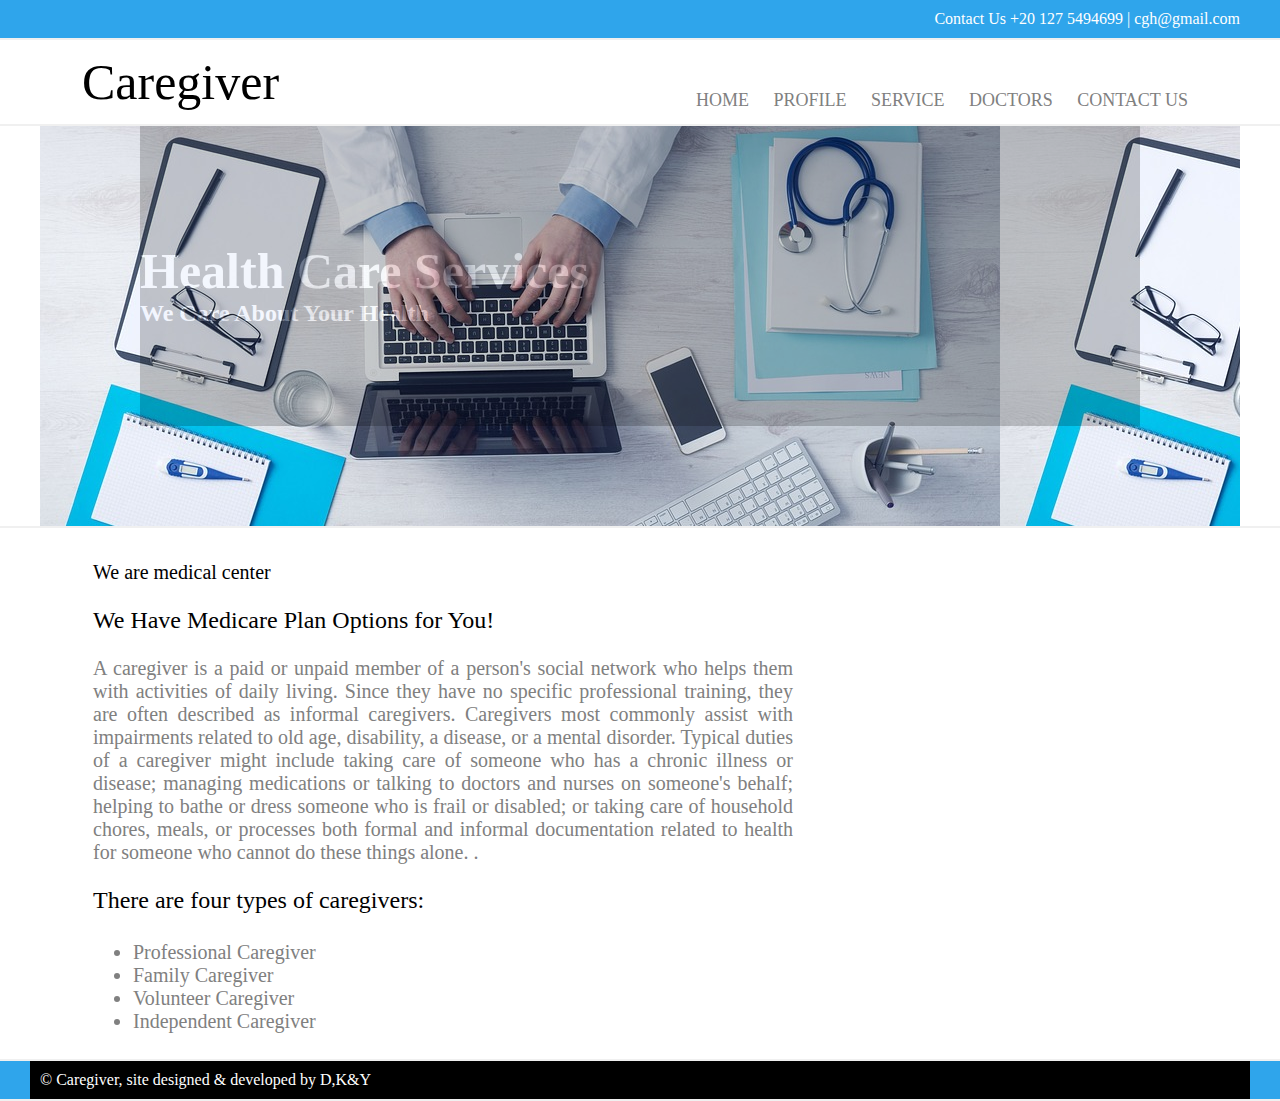
<file: index.html>
<html>
<head>
	<title> Caregiver </title>
	
	<link href="css/style.css" type="text/css" rel="stylesheet">
	
</head>
<body>
	
	<div class="top">
		<div>
		 Contact Us +20 127 5494699 | cgh@gmail.com
		</div>
	</div>
	
	<div class="logo">
		<div>
			<table>
				<tr>
					<td width="600px" style="font-size:50px;font-family:forte;"> <font color="#428bca"> </font><font color="#000">Caregiver</font> </td>
					<td> <br> <br>
						<font size="4px"> 
							<a href="index.html">HOME</a> 
							<a href="profile.html">PROFILE</a>  
							<a href="service.html">SERVICE</a>
							<a href="doctor.html">DOCTORS</a> 
							<a href="contact.html">CONTACT US</a>
						</font>
					</td>
				</tr>
			</table>
		</div>
	</div>
	
	<div class="middle">
		<div style="background-image:url('img/a.jpg');">
		<p>
			<br> <br>
					Health Care Services  <br>
			<font size="5px"> We Care About Your Health </font>
		</p> 
		</div>
	</div>
	
	<div class="bottom">
		<div>
			<table border="0">
				<tr>
					<td width="700px">
						<font color="#000"> We are medical center </font> <br> <br>

					<font color="#000" size="5px"> We Have Medicare Plan Options for You! </font> <br> <br>

A caregiver is a paid or unpaid member of a person's social network who helps them with activities of daily living. Since they have no specific professional training, they are often described as informal caregivers. Caregivers most commonly assist with impairments related to old age, disability, a disease, or a mental disorder.

Typical duties of a caregiver might include taking care of someone who has a chronic illness or disease; managing medications or talking to doctors and nurses on someone's behalf; helping to bathe or dress someone who is frail or disabled; or taking care of household chores, meals, or processes both formal and informal documentation related to health for someone who cannot do these things alone.

. <br><br>
	<font color="#000"  size="5px">  
There are four types of caregivers: <br><br>
</font>
</div>
<ul>
<li> Professional Caregiver
<li>Family Caregiver
<li>Volunteer Caregiver
<li>Independent Caregiver

</ul>
<br>
 </td>
					
					
					<td> </td>
				</tr>
			
				
			</table>
		</div>
	</div>
	
	<!-- <div class="bottom_up">
		<div>
				Make an Appointment
				
				<table>
										
					<tr>
						<td width="500px"> </td>
						<td>	<input type="text" placeholder="First Name">
						<td> 	<input type="text" placeholder="Last Name">
					</tr>
					<tr height="30px">
						
					</tr>
					<tr>
						<td width="500px"> </td>
						<td>	<input type="text" placeholder="Email Id">
						<td> 	<input type="text" placeholder="Mobile No">
					</tr>
					
					<tr height="30px">
						
					</tr>
					<tr>
						<td width="500px"> </td>
						<td>	<select> <option> -- Sex -- </option> <option> Male </option> <option> Female </option> </select>
						<td> 	<input type="text" placeholder="appointment date">
					</tr>
					
						<tr height="30px">
						
					</tr>
					<tr>
						<td width="500px"> </td>
						<td colspan="2">	<textarea placeholder="Message"> </textarea>
					</tr>
					
						<tr height="30px">
						
					</tr>
					<tr>
						<td width="500px"> </td>
						<td colspan="2">	<button> SUBMIT </button>
					</tr>
				</table>
				
		</div>
	</div>
	 -->
	
	
	
	
	<div class="nav_down">
		<div>
		 &copy; Caregiver, site designed & developed by D,K&Y 
		</div>
	</div>
</file>
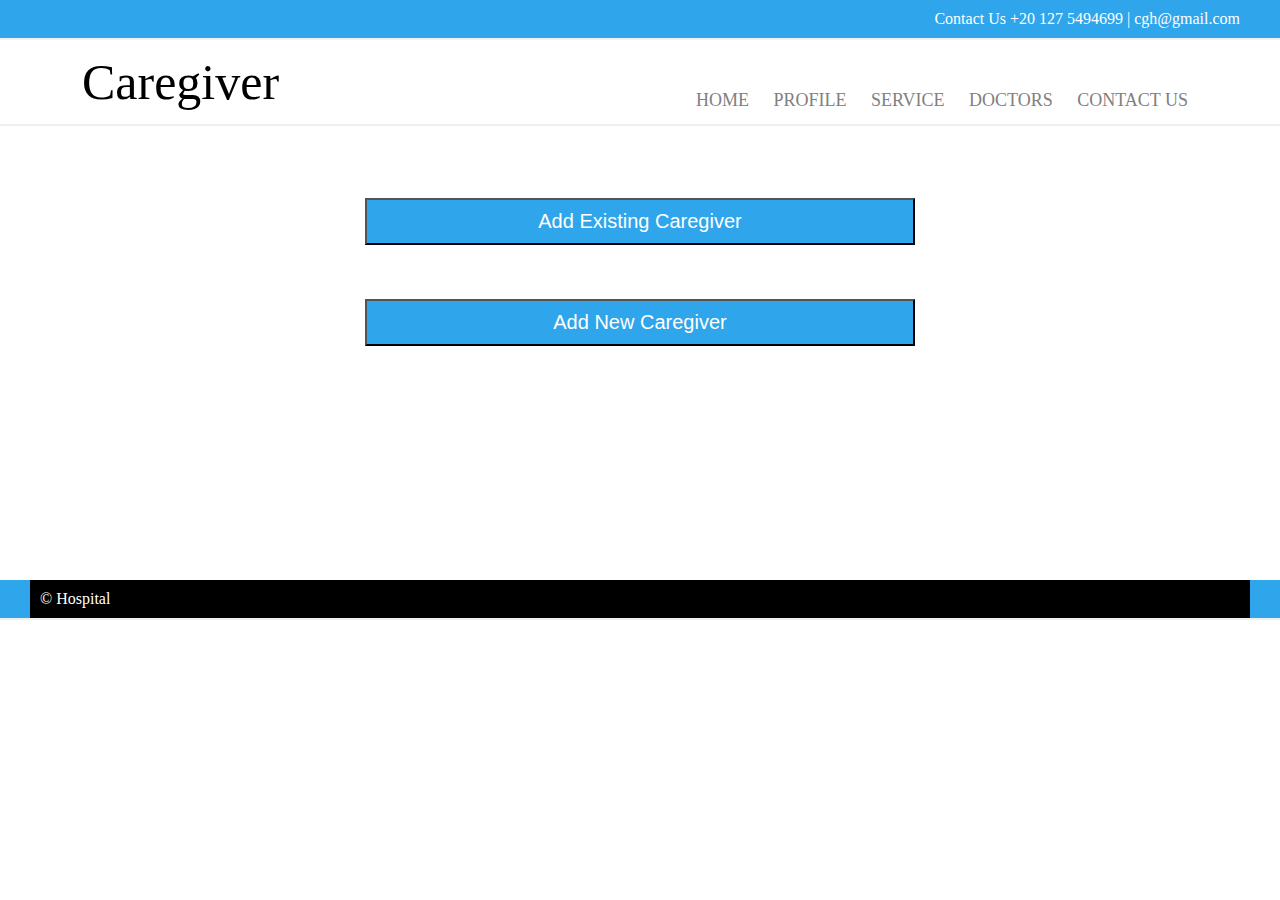
<file: addCaregiver.html>
<html>
<head>
	<title> Hospital </title>
	
	<link href="css/style.css" type="text/css" rel="stylesheet">
	
</head>
<body>
	
	<div class="top">
		<div>
		 Contact Us +20 127 5494699 | cgh@gmail.com
		</div>
	</div>
	
	<div class="logo">
		<div>
			<table>
				<tr>
					<td width="600px" style="font-size:50px;font-family:forte;"> <font color="#428bca"> </font><font color="#000">Caregiver</font> </td>
					<td> <br> <br>
						<font size="4px"> 
							<a href="index.html">HOME</a> 
							<a href="profile.html">PROFILE</a>  
							<a href="service.html">SERVICE</a>
							<a href="doctor.html">DOCTORS</a> 
							<a href="contact.html">CONTACT US</a>
						</font>
					</td>
				</tr>
			</table>
		</div>
	</div>
	
	
	 <div >
	  <br><br><br><br>
	  <form>
	    <button style="display:block" formaction="selectaCaregiver.html">Add Existing Caregiver</button>
	    <br><br><br>
	    <button style="display:block" formaction="addNewCaregiver.html">Add New Caregiver</button>
	  </form>
	 </div>
     
	<br><br><br><br><br><br><br><br><br><br><br><br><br>
	<div class="nav_down">
		<div>
		 &copy; Hospital
		</div>
	</div>
	</body>
</html>
</file>
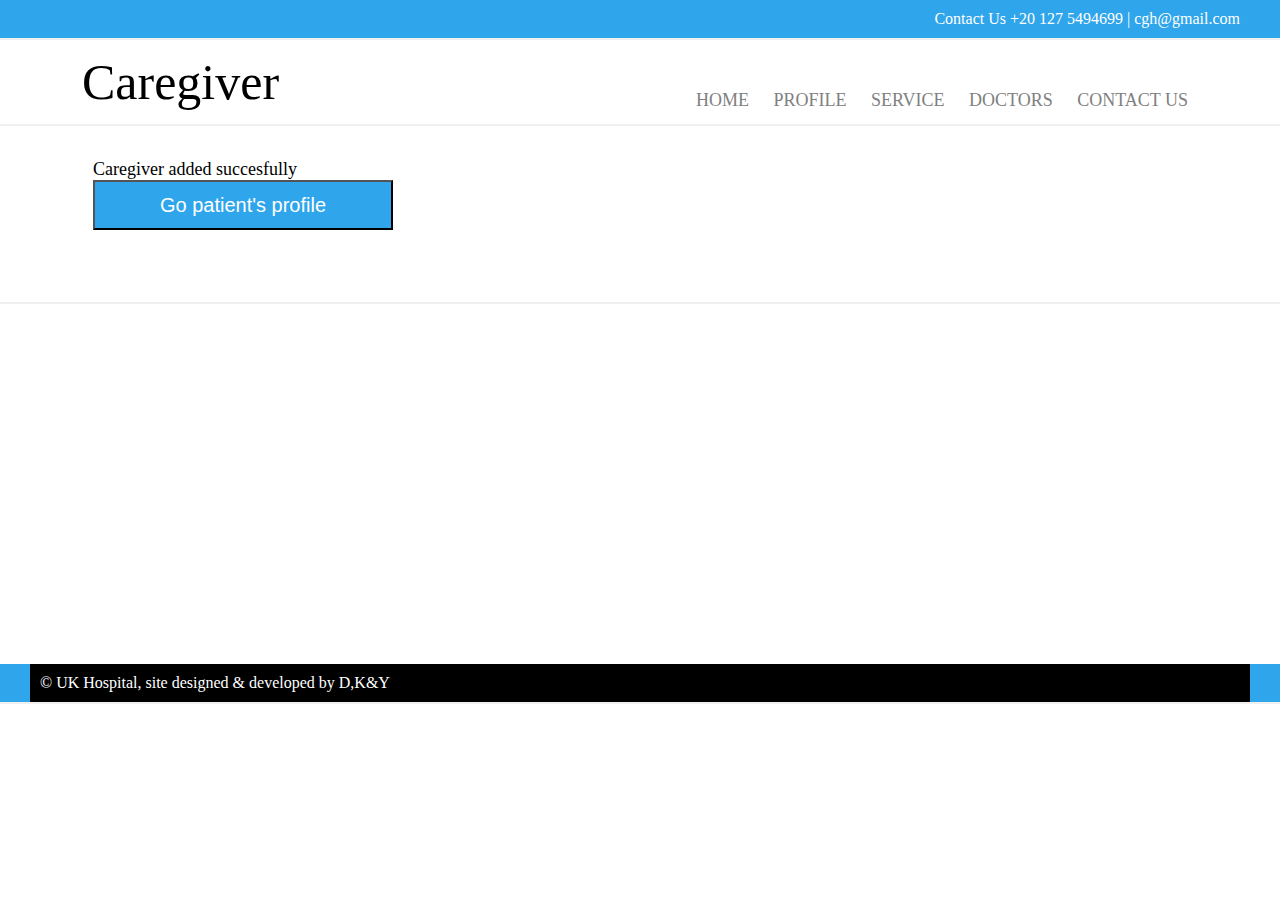
<file: Added.html>
<html>
<head>
	<title> Caregiver </title>
	
	<link href="css/style.css" type="text/css" rel="stylesheet">
	
</head>
<body>
	
	<div class="top">
		<div>
		 Contact Us +20 127 5494699 | cgh@gmail.com
		</div>
	</div>
	
	<div class="logo">
		<div>
			<table>
				<tr>
					<td width="600px" style="font-size:50px;font-family:forte;"><font color="#000"> Caregiver</font> </td>
					<td> <br> <br>
						<font size="4px"> 
							<a href="index.html">HOME</a> 
							<a href="profile.html">PROFILE</a>  
							<a href="service.html">SERVICE</a>
							<a href="doctor.html">DOCTORS</a> 
							<a href="contact.html">CONTACT US</a>
						</font>
					</td>
				</tr>
			</table>
		</div>
	</div>
	
	
	
	
	
	<div class="bottom">
		<div>
			<table border="0">
				<tr>
					<td width="500px">
						
<form method="POST" action="profile.html">
	                 <font style="font-family:Century Gothic" color="#000"  size="4px">Caregiver added succesfully</font><br>
					<button style="width: 300px; height: 50px" type="submit" >Go patient's profile</button>
				</form>

					

<br>
<br>
<br>
 </td>
					
					
					<td style="padding-left:20px;"> </td>
				</tr>
			
				
			</table>
		</div>
	</div>
	<br><br><br><br><br><br><br><br><br><br><br><br><br><br><br><br><br><br><br><br>
	
	<div class="nav_down">
		<div>
		 &copy; UK Hospital, site designed & developed by D,K&Y
		</div>
	</div>
</file>
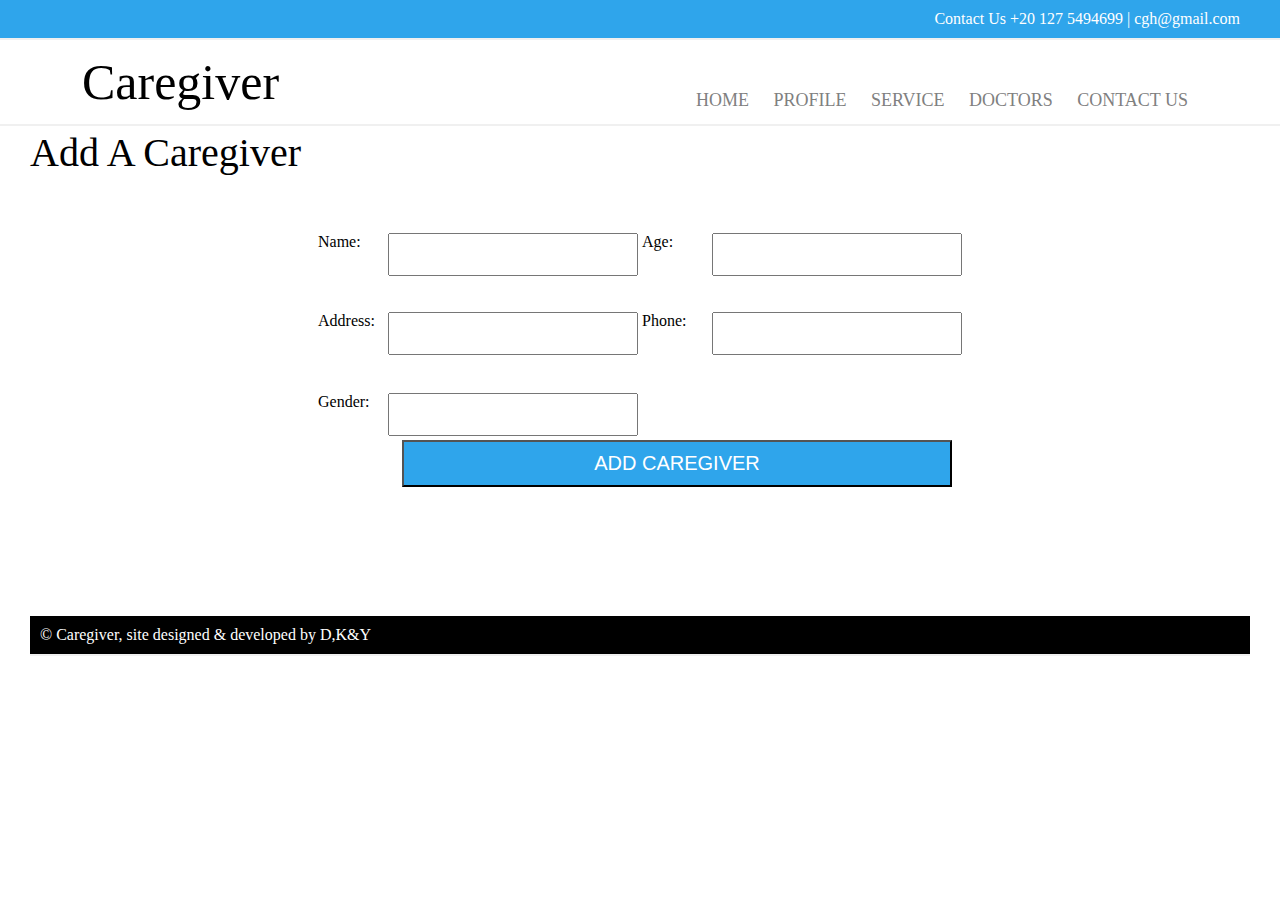
<file: addNewCaregiver.html>
<html>
<head>
	<title> Caregiver </title>
	
	<link href="css/style.css" type="text/css" rel="stylesheet">
    <script type="text/javascript" src="test.js"></script>
	
</head>
<body>
	
	<div class="top">
		<div>
		 Contact Us +20 127 5494699 | cgh@gmail.com
		</div>
	</div>
	
	<div class="logo">
		<div>
			<table>
				<tr>
					<td width="600px" style="font-size:50px;font-family:forte;"> <font color="#428bca"> </font><font color="#000">Caregiver</font> </td>
					<td> <br> <br>
						<font size="4px"> 
							<a href="index.html">HOME</a> 
							<a href="profile.html">PROFILE</a>  
							<a href="service.html">SERVICE</a>
							<a href="doctor.html">DOCTORS</a> 
							<a href="contact.html">CONTACT US</a>
						</font>
					</td>
				</tr>
			</table>
		</div>
	</div>
	
	
	    
	
		<div>
			<table border="0">
				<tr>
					<td width="700px">
						<font color="#000" style="font-size:40px;font-family:Century Gothic;" > Add A Caregiver </font> <br> <br><br><br>

					

					<table>
										
					<tr>
						<td> <label>Name: </label><input  type="text" id="name" >
							<td><label>Age: </label><input  type="text" id="age"  >
					</tr>
					<tr height="30px">	
					</tr>
		
					<tr>
						<td><label>Address: </label><input  type="text" id="address" >
						<td><label>Phone: </label><input  type="text" maxlength="11" id="phone" >
					</tr>
					<tr height="30px">	
					</tr>
					<tr>
						
					</tr>
					<td><label>Gender: </label><input  type="text" id="Gender" >
					<tr>
						<td colspan="2" style="padding-left: 85px"><button onclick="getAddCareGiver()"> ADD CAREGIVER </button><br><br><br><br><br><br><br><br>
					</tr>
				</table>
				
				
		</div>
	</div>
	
	
	
	<div class="nav_down">
		<div>
		 &copy; Caregiver, site designed & developed by D,K&Y
		</div>
	</div>
	
</body>
</html>
</file>
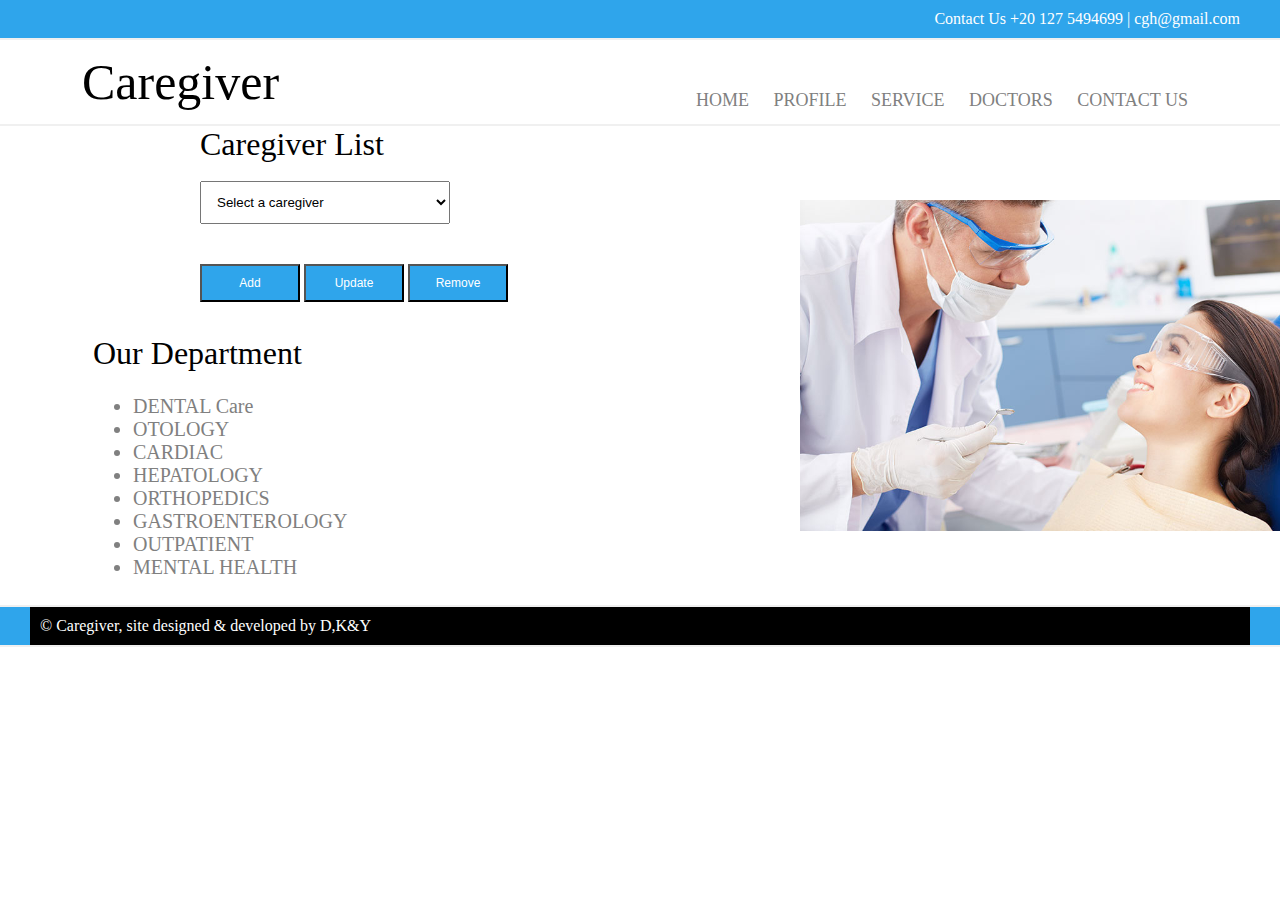
<file: CaregiverList.html>
<html>
<head>
	<title> Caregiver </title>
	
	<link href="css/style.css" type="text/css" rel="stylesheet">
	
</head>
<body>
	
	<div class="top">
		<div>
		  Contact Us +20 127 5494699 | cgh@gmail.com
		</div>
	</div>
	
	<div class="logo">
		<div>
			<table>
				<tr>
					<td width="600px" style="font-size:50px;font-family:forte;"> <font color="#000"> Caregiver</font> </td>
					<td> <br> <br>
						<font size="4px"> 
							<a href="index.html">HOME</a> 
							<a href="profile.html">PROFILE</a>  
							<a href="CaregiverList.html">SERVICE</a>
							<a href="doctor.html">DOCTORS</a> 
							<a href="contact.html">CONTACT US</a>
						</font>
					</td>
				</tr>
			</table>
		</div>
	</div>
	    

            

<div style="padding-left: 200px;">
	 <font style="font-family:Century Gothic" color="#000"  size="6px"> Caregiver List</font> <br> <br>

      <select  name="select1" onmousedown="if(this.options.length>5){this.size=5;}" onchange='this.size=0;' onblur="this.size=0;">
		  <option value="one">Select a caregiver</option>
		  <option value="two">Kareem</option>
		  <option value="three">Donia</option>
		  <option value="four">Alaa</option>
		  <option value="five">Nesma</option>
		  <option value="six">Youssra</option>
		  <option value="seven">Yomna</option>
		  <option value="eight">Mirette</option>
		  <option value="nine">Mariam</option>
		  <option value="ten">Hady</option>
		  <option value="eleven">Youssef</option>
		  <option value="twelve">Idrees</option>

      </select>
        
 </div>

 <div style="padding-left: 200px;padding-top: 40px">
 	
 	<a href="addCaregiver.html"><button class="b2" type="submit" name="add" >Add</button></a>
 	<a href="update.html"><button class="b2" type="submit" name="update" >Update</button></a>
 	<a href="Removed.html"><button class="b2" type="submit" name="remove" >Remove</button></a> 
 </div>


	<div>
	 <img class="sticky" style="position:fixed;margin-bottom:380px;left:700px;z-index:1;padding-left: 100px" src="img/01.jpg" width="450px">
    </div>




	<div class="bottom">
		<div>
			<table border="0">
				<tr>
					<td width="700px">
						

					<font color="#000" size="6px"> Our Department </font> <br> <br>

					<ul>
					<li> DENTAL Care
					<li> OTOLOGY
					<li> CARDIAC
					<li> HEPATOLOGY
					<li> ORTHOPEDICS
					<li> GASTROENTEROLOGY
					<li> OUTPATIENT
					<li> MENTAL HEALTH
					</ul>


<br>
 </td>
					
					
					<td style="padding-left:20px;"> </td>
				</tr>
			
				
			</table>
		</div>
	</div>
	
	
	<div class="nav_down">
		<div>
		 &copy; Caregiver, site designed & developed by D,K&Y
		</div>
	</div>
</file>
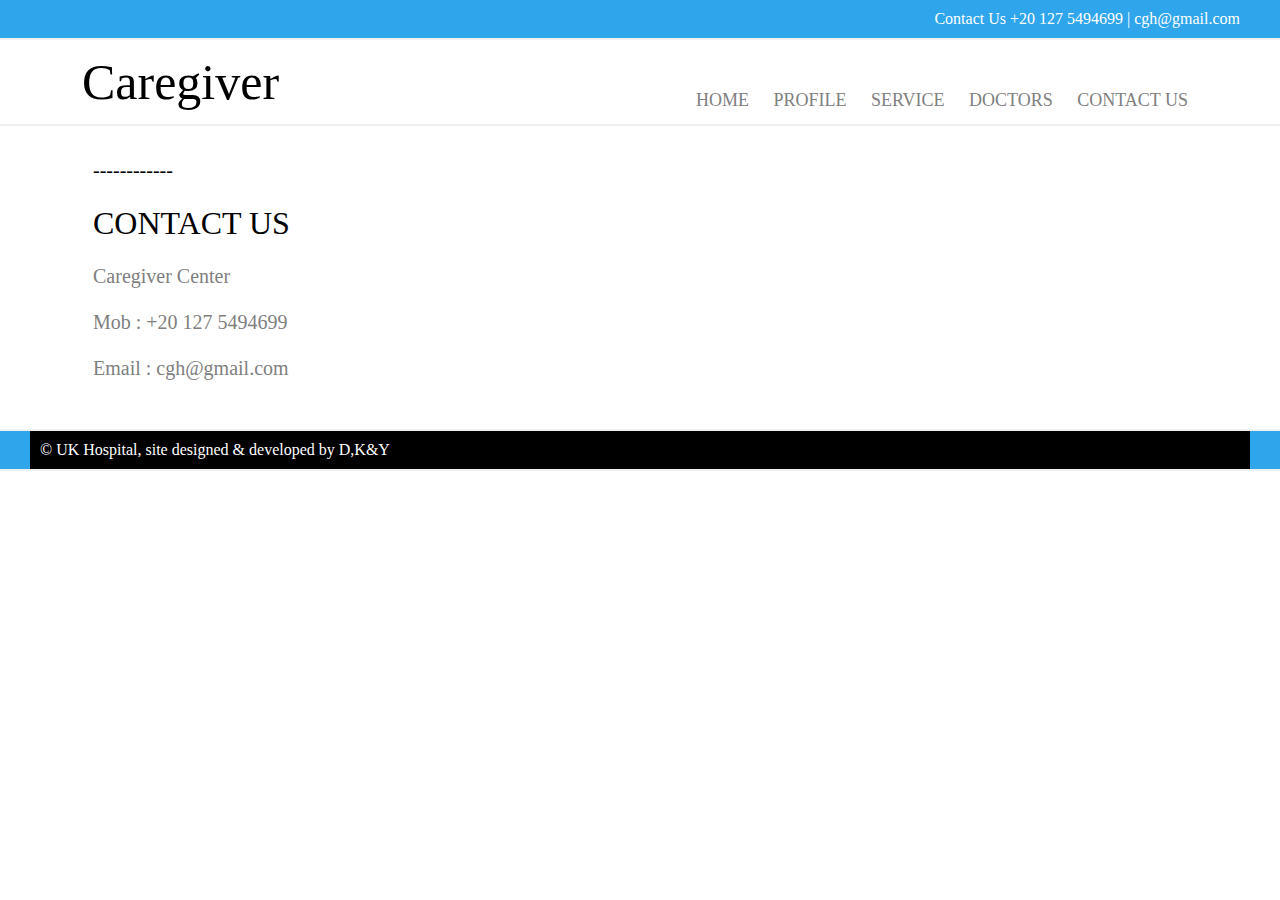
<file: contact.html>
<html>
<head>
	<title> Caregiver </title>
	
	<link href="css/style.css" type="text/css" rel="stylesheet">
	
</head>
<body>
	
	<div class="top">
		<div>
		 Contact Us +20 127 5494699 | cgh@gmail.com
		</div>
	</div>
	
	<div class="logo">
		<div>
			<table>
				<tr>
					<td width="600px" style="font-size:50px;font-family:forte;"> <font color="#000"> Caregiver</font> </td>
					<td> <br> <br>
						<font size="4px"> 
							<a href="index.html">HOME</a> 
							<a href="profile.html">PROFILE</a>  
							<a href="service.html">SERVICE</a>
							<a href="doctor.html">DOCTORS</a> 
							<a href="contact.html">CONTACT US</a>
						</font>
					</td>
				</tr>
			</table>
		</div>
	</div>
	
	
	
	
	
	<div class="bottom">
		<div>
			<table border="0">
				<tr>
					<td width="700px">
						<font color="#000">------------ </font> <br> <br>

					<font color="#000" size="6px"> CONTACT US </font> <br> <br>

					Caregiver Center
					
					<br>
					<br>
					
					Mob : +20 127 5494699
					
					<br>
					<br>
					
					Email : cgh@gmail.com

<br>
<br>
<br>
 </td>
					
					
					<td style="padding-left:20px;"> </td>
				</tr>
			
				
			</table>
		</div>
	</div>
	
	
	<div class="nav_down">
		<div>
		 &copy; UK Hospital, site designed & developed by D,K&Y
		</div>
	</div>
</file>
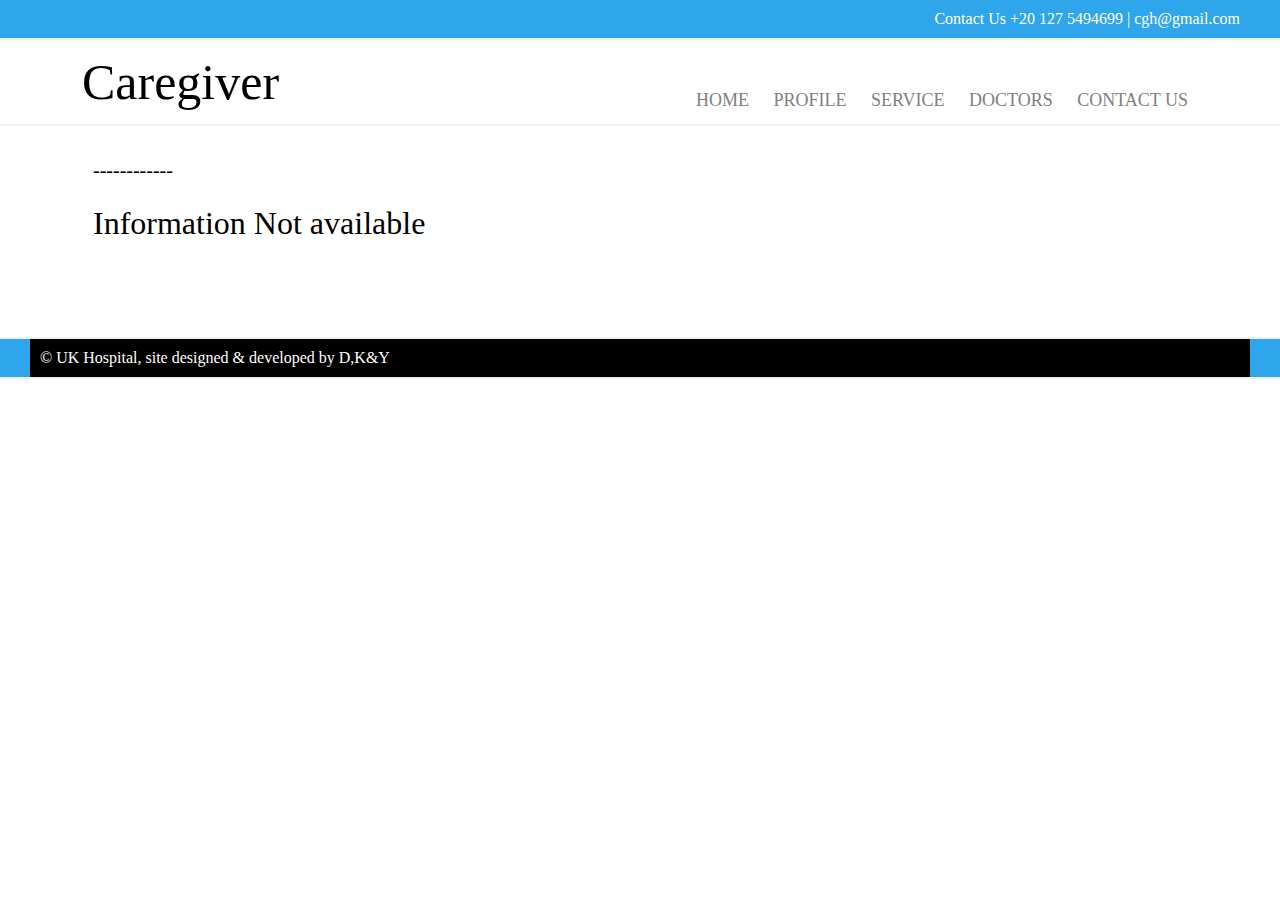
<file: doctor.html>
<html>
<head>
	<title> Caregiver </title>
	
	<link href="css/style.css" type="text/css" rel="stylesheet">
	
</head>
<body>
	
	<div class="top">
		<div>
		 Contact Us +20 127 5494699 | cgh@gmail.com
		</div>
	</div>
	
	<div class="logo">
		<div>
			<table>
				<tr>
					<td width="600px" style="font-size:50px;font-family:forte;"><font color="#000"> Caregiver</font> </td>
					<td> <br> <br>
						<font size="4px"> 
							<a href="index.html">HOME</a> 
							<a href="profile.html">PROFILE</a>  
							<a href="service.html">SERVICE</a>
							<a href="doctor.html">DOCTORS</a> 
							<a href="contact.html">CONTACT US</a>
						</font>
					</td>
				</tr>
			</table>
		</div>
	</div>
	
	
	
	
	
	<div class="bottom">
		<div>
			<table border="0">
				<tr>
					<td width="700px">
						<font color="#000">------------ </font> <br> <br>

					<font color="#000" size="6px"> Information Not available </font> <br> <br>

					

<br>
<br>
<br>
 </td>
					
					
					<td style="padding-left:20px;"> </td>
				</tr>
			
				
			</table>
		</div>
	</div>
	
	
	<div class="nav_down">
		<div>
		 &copy; UK Hospital, site designed & developed by D,K&Y
		</div>
	</div>
</file>
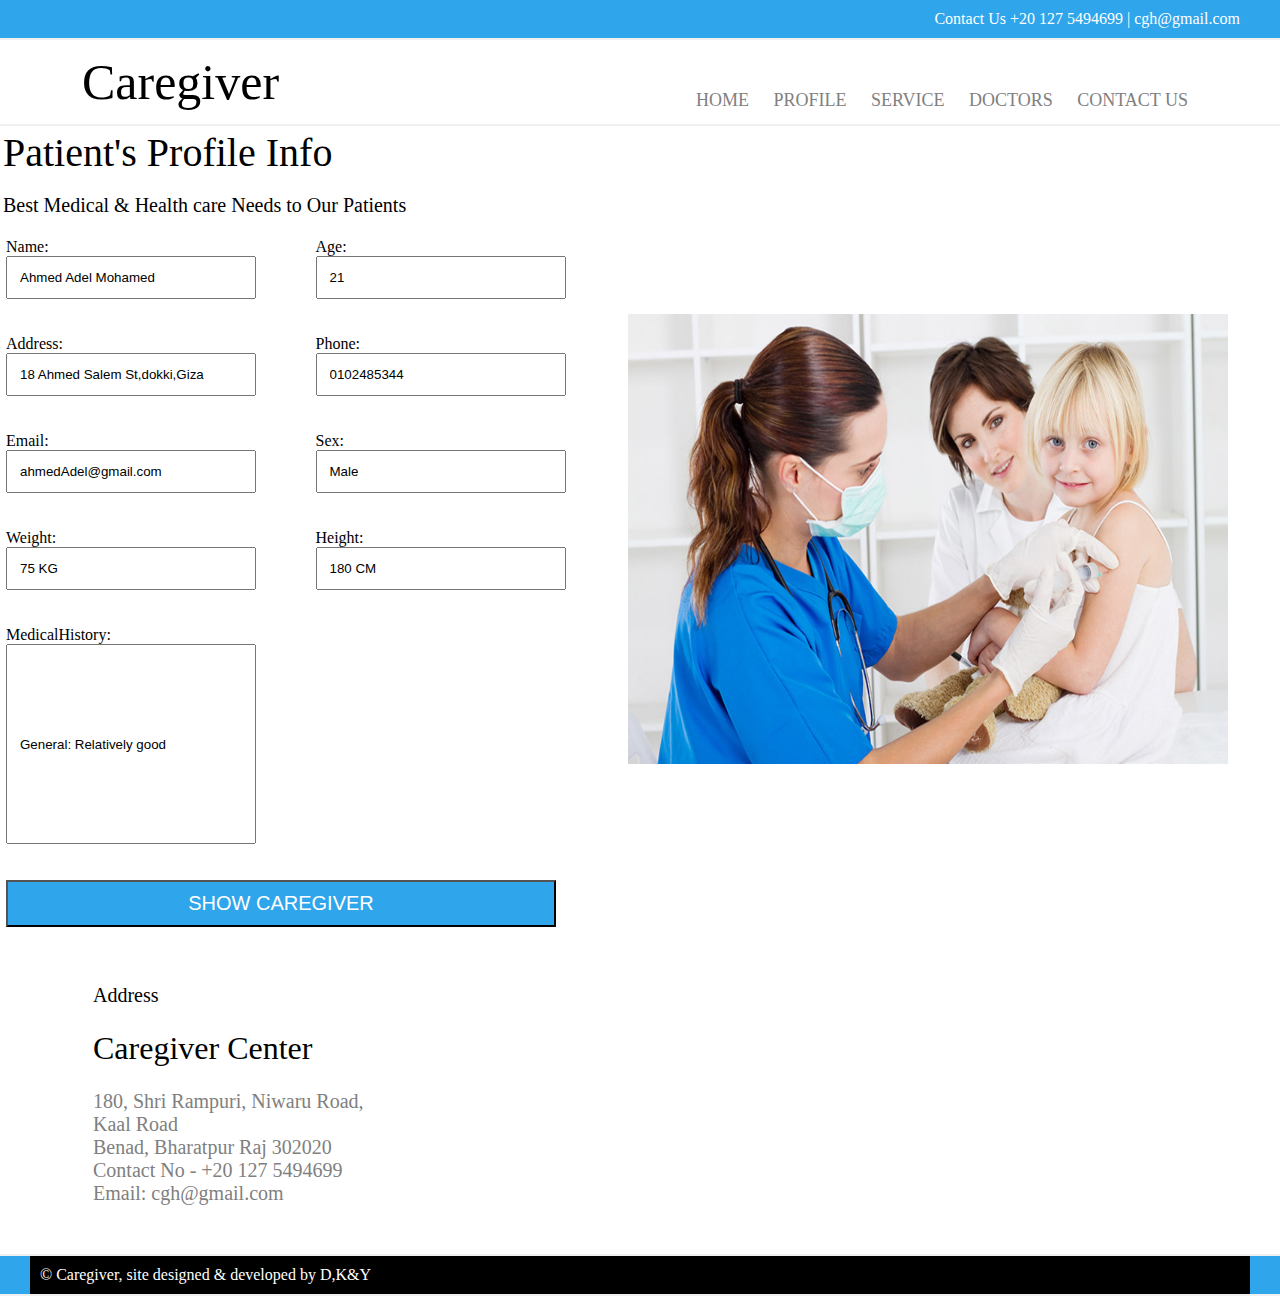
<file: profile.html>
<html>
<head>
	<title> Caregiver </title>
	
	<link href="css/style.css" type="text/css" rel="stylesheet">
	<script type="text/javascript" src="script.js"></script>	

</head>
<body>
	
	<div class="top">
		<div>
		 Contact Us +20 127 5494699 | cgh@gmail.com
		</div>
	</div>
	
	<div class="logo">
		<div>
			<table>
				<tr>
					<td width="600px" style="font-size:50px;font-family:forte;"> <font color="#428bca"> </font><font color="#000">Caregiver</font> </td>
					<td> <br> <br>
						<font size="4px"> 
							<a href="index.html">HOME</a> 
							<a href="profile.html">PROFILE</a>  
							<a href="service.html">SERVICE</a>
							<a href="doctor.html">DOCTORS</a> 
							<a href="contact.html">CONTACT US</a>
						</font>
					</td>
				</tr>
			</table>
		</div>
	</div>

	
		<div>
			<table border="0">
				<tr>
					<td width="646px">
						<font color="#000" style="font-size:40px;font-family:Century Gothic;" > Patient's Profile Info </font> <br> <br>

					<font color="#000" style="font-size:20px;font-family:Century Gothic;"> Best Medical & Health care Needs to Our Patients </font> <br> <br>

					<table>
										
					<tr>
						<td><label>Name: </label> <input onclick="disableTxt()" type="text" id="myText" value="Ahmed Adel Mohamed">
							<td><label>Age: </label><input onclick="disableTxt()" type="text" id="myText1" value="21">
					</tr>
					<tr height="30px">	
					</tr>
		
					<tr>
						<td><label>Address: </label><input onclick="disableTxt()" type="text" id="myText2" value="18 Ahmed Salem St,dokki,Giza">
						<td><label>Phone: </label><input onclick="disableTxt()" type="text" id="myText3" value="0102485344">
					</tr>
					<tr height="30px">	
					</tr>
		
					<tr>
						<td><label>Email: </label> <input onclick="disableTxt()" type="text" id="myText4" value="ahmedAdel@gmail.com">
						<td><label>Sex: </label><input onclick="disableTxt()" type="text" id="myText5" value="Male" >

					</tr>
					
					<tr height="30px">
						
					</tr>
					<tr>
						<td><label>Weight: </label><input onclick="disableTxt()" type="text" id="myText6" value="75 KG" >
						<td><label>Height: </label><input onclick="disableTxt()" type="text" id="myText7" value="180 CM" >

						
					</tr>
					<tr height="30px">
						
					</tr>
	
					<tr>
						<td><label>MedicalHistory:</label><input style="height:200px" onclick="disableTxt()" type="text" id="myText8" 
							value="General: Relatively good
								Infectious Diseases: Usual childhood illnesses. No history of rheumatic fever.
								Immunizations: Flu vaccine yearly. Pneumovax 1996
								Allergic to Penicillin-developed a diffuse rash after an injection 20 years ago.
								Transfusions: 4 units received in 1980 for GI hemorrhage, transfusion complicated
								by Hepatitis B infection.
								Hospitalizations, Operations, Injuries:
								 1) Normal childbirth 48 years ago
								 2) 1980 Gastrointestinal hemorrhage, see below
								 3) 9/1995 chest pain- see history of present illlness" >
						
					</tr>
					<tr height="30px">
						
					</tr>
					<form method="POST" action="CaregiverList.html">
					<tr>
						<td colspan="2"><button> SHOW CAREGIVER </button></td>
					</tr>
				</form>
				</table>



<br>
 </td>
					
					
					<td style="padding-right:50px;"> <img src="img/about.jpg" width="600px" height="450px"></td>
				</tr>
			
				
			</table>
		
	</div>
	
	<div class="bottom">
		<div>
			<table border="0">
				<tr>
					<td width="700px">
						<font color="#000">Address </font> <br> <br>

					<font color="#000" size="6px"> Caregiver Center</font> <br> <br>

180, Shri Rampuri, Niwaru Road,<br>
Kaal Road <br> Benad, Bharatpur Raj 302020 <br> Contact No -  +20 127 5494699 <br> Email: cgh@gmail.com<br><br>


<br>
 </td>
					
					
					<td style="padding-left:20px;"> </td>
				</tr>
			
				
			</table>
		</div>
	</div>
	
	
	<div class="nav_down">
		<div>
		 &copy; Caregiver, site designed & developed by D,K&Y 
		</div>
	</div>
</file>
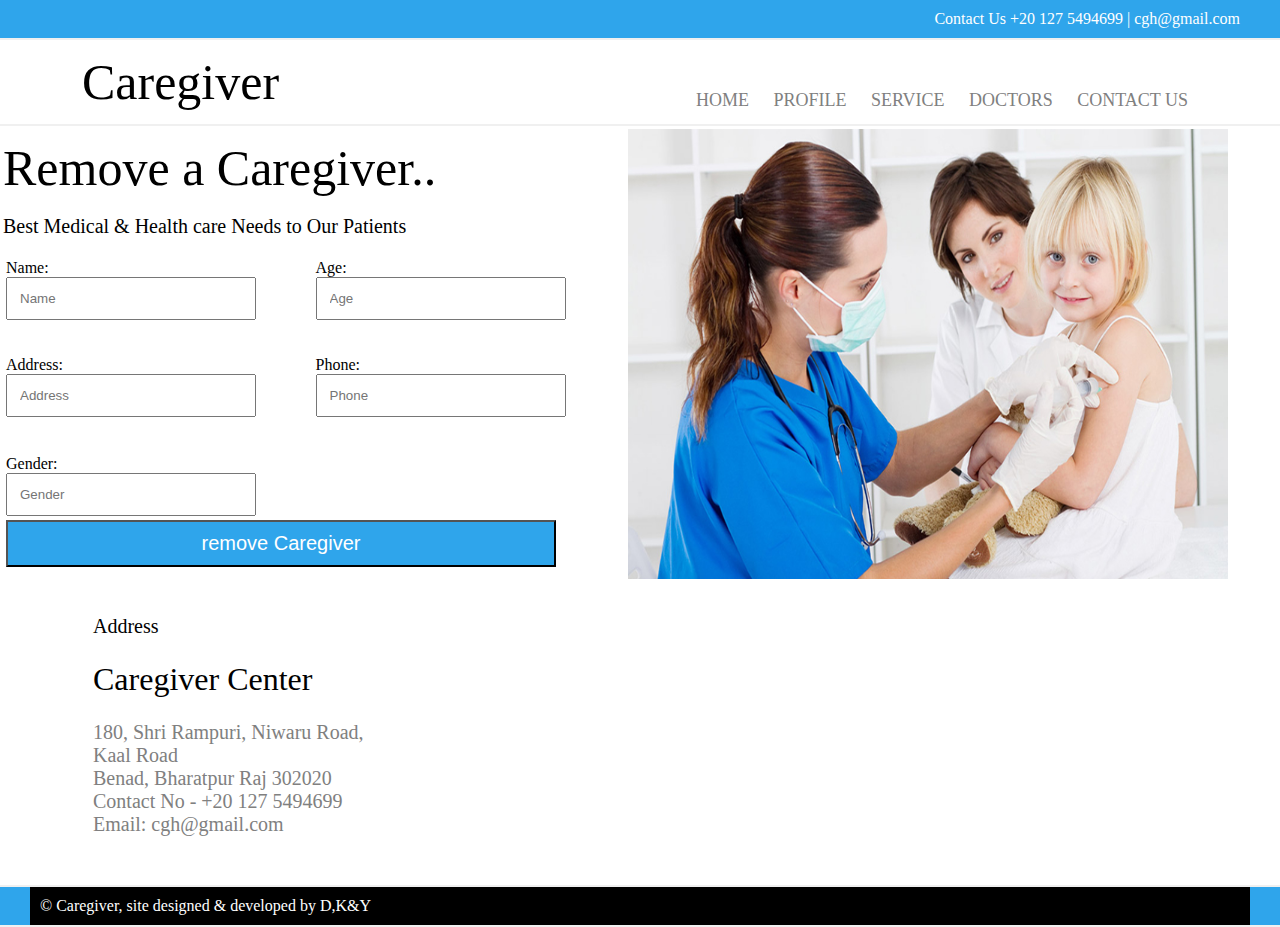
<file: remove.html>
<html>
<head>
	<title> Caregiver </title>
	
	<link href="css/style.css" type="text/css" rel="stylesheet">
	<script type="text/javascript" src="script.js"></script>
	
</head>
<body>
	
	<div class="top">
		<div>
		 Contact Us +20 127 5494699 | cgh@gmail.com
		</div>
	</div>
	
	<div class="logo">
		<div>
			<table>
				<tr>
					<td width="600px" style="font-size:50px;font-family:forte;"> <font color="#428bca"> </font><font color="#000">Caregiver</font> </td>
					<td> <br> <br>
						<font size="4px"> 
							<a href="index.html">HOME</a> 
							<a href="profile.html">PROFILE</a>  
							<a href="service.html">SERVICE</a>
							<a href="doctor.html">DOCTORS</a> 
							<a href="contact.html">CONTACT US</a>
						</font>
					</td>
				</tr>
			</table>
		</div>
	</div>
	

		<div>
			
			<table border="0">
				<tr>
					<td width="646px">
						<font color="#000" style="font-size:50px;font-family:Century Gothic;" > Remove a Caregiver.. </font> <br> <br>

					<font color="#000" style="font-size:20px;font-family:Century Gothic;"> Best Medical & Health care Needs to Our Patients </font> <br> <br>

					<table>
										
					<tr>
						<td><label>Name: </label> <input  type="text" id="myText" placeholder ="Name">
							<td><label>Age: </label><input  type="text" id="myText1" placeholder="Age">
					</tr>
					<tr height="30px">	
					</tr>
		
					<tr>
						<td><label>Address: </label><input  type="text" id="myText2" placeholder="Address">
						<td><label>Phone: </label><input  type="text" id="myText3" placeholder="Phone">
					</tr>
					<tr height="30px">	
					</tr>
					<tr>
						
					</tr>
						<td><label>Gender: </label><input  type="text" id="myText4" placeholder="Gender">
					<tr>
						<td colspan="2"><button > remove Caregiver </button>
					</tr>
				</table>

					
					
					<td style="padding-right:50px;"> <img src="img/about.jpg" width="600px" height="450px"></td>
				
			
				
			</table>
		
		
	</div>
	
	<div class="bottom">
		<div>
			<table border="0">
				<tr>
					<td width="700px">
						<font color="#000">Address </font> <br> <br>

					<font color="#000" size="6px"> Caregiver Center</font> <br> <br>

180, Shri Rampuri, Niwaru Road,<br>
Kaal Road <br> Benad, Bharatpur Raj 302020 <br> Contact No - +20 127 5494699 <br> Email: cgh@gmail.com<br><br>


<br>
 </td>
					
					
					<td style="padding-left:20px;"> </td>
				</tr>
			
				
			</table>
		</div>
	</div>
	
	
	<div class="nav_down">
		<div>
		 &copy; Caregiver, site designed & developed by D,K&Y 
		</div>
	</div>


</html>
</file>
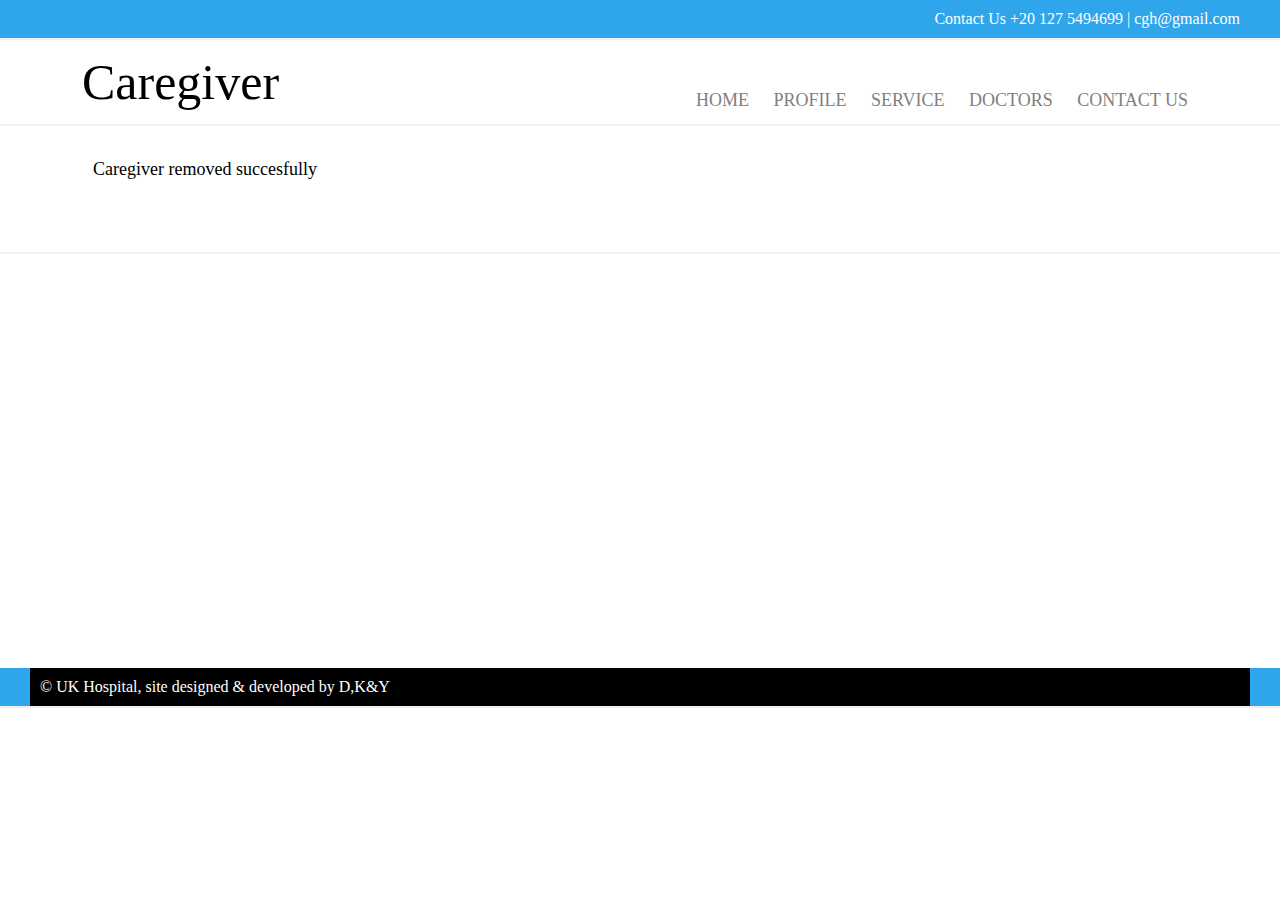
<file: Removed.html>
<html>
<head>
	<title> Caregiver </title>
	
	<link href="css/style.css" type="text/css" rel="stylesheet">
	
</head>
<body>
	
	<div class="top">
		<div>
		 Contact Us +20 127 5494699 | cgh@gmail.com
		</div>
	</div>
	
	<div class="logo">
		<div>
			<table>
				<tr>
					<td width="600px" style="font-size:50px;font-family:forte;"><font color="#000"> Caregiver</font> </td>
					<td> <br> <br>
						<font size="4px"> 
							<a href="index.html">HOME</a> 
							<a href="profile.html">PROFILE</a>  
							<a href="service.html">SERVICE</a>
							<a href="doctor.html">DOCTORS</a> 
							<a href="contact.html">CONTACT US</a>
						</font>
					</td>
				</tr>
			</table>
		</div>
	</div>
	
	
	
	
	
	<div class="bottom">
		<div>
			<table border="0">
				<tr>
					<td width="500px">
						
<form method="POST" action="profile.html">
	                 <font style="font-family:Century Gothic" color="#000"  size="4px">Caregiver removed succesfully</font><br>
					
				</form>

					

<br>
<br>
<br>
 </td>
					
					
					<td style="padding-left:20px;"> </td>
				</tr>
			
				
			</table>
		</div>
	</div>
	<br><br><br><br><br><br><br><br><br><br><br><br><br><br><br><br><br><br><br><br><br><br><br>
	
	<div class="nav_down">
		<div>
		 &copy; UK Hospital, site designed & developed by D,K&Y
		</div>
	</div>
</file>
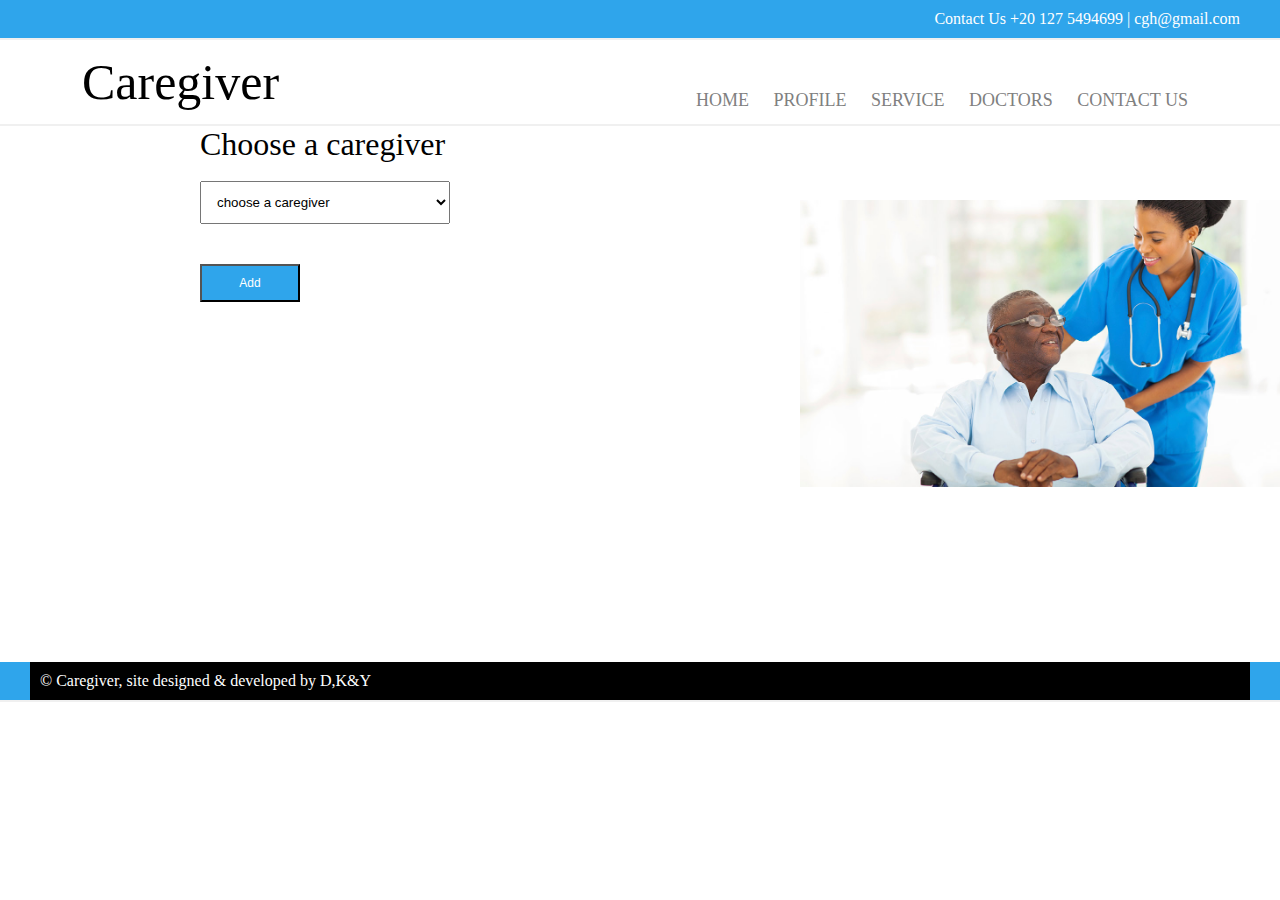
<file: selectaCaregiver.html>
<html>
<head>
	<title> Caregiver </title>
	
	<link href="css/style.css" type="text/css" rel="stylesheet">
	
</head>
<body>
	
	<div class="top">
		<div>
		  Contact Us +20 127 5494699 | cgh@gmail.com
		</div>
	</div>
	
	<div class="logo">
		<div>
			<table>
				<tr>
					<td width="600px" style="font-size:50px;font-family:forte;"> <font color="#000"> Caregiver</font> </td>
					<td> <br> <br>
						<font size="4px"> 
							<a href="index.html">HOME</a> 
							<a href="profile.html">PROFILE</a>  
							<a href="CaregiverList.html">SERVICE</a>
							<a href="doctor.html">DOCTORS</a> 
							<a href="contact.html">CONTACT US</a>
						</font>
					</td>
				</tr>
			</table>
		</div>
	</div>

<div style="padding-left: 200px;">
	 <font style="font-family:Century Gothic" color="#000"  size="6px">Choose a caregiver</font> <br> <br>

      <select  name="select1" onmousedown="if(this.options.length>5){this.size=5;}" onchange='this.size=0;' onblur="this.size=0;">
		  <option value="one">choose a caregiver</option>
		  <option value="two">Kareem</option>
		  <option value="three">Donia</option>
		  <option value="four">Alaa</option>
		  <option value="five">Nesma</option>
		  <option value="six">Youssra</option>
		  <option value="seven">Yomna</option>
		  <option value="eight">Mirette</option>
		  <option value="nine">Mariam</option>
		  <option value="ten">Hady</option>
		  <option value="eleven">Youssef</option>
		  <option value="twelve">Idrees</option>

      </select>
        
 </div>
<div style="padding-left: 200px;padding-top: 40px">
 	
 	<a href="Added.html"><button class="b2" type="submit" name="update">Add</button></a>
 	 
 </div>
 


	<div>
	 <img class="sticky" style="position:fixed;margin-bottom:380px;left:700px;z-index:1;padding-left: 100px" src="img/ca.jpg" width="450px">
    </div>


<br><br><br><br><br><br><br><br><br><br><br><br><br><br><br><br><br><br><br><br>

	<div class="nav_down">
		<div>
		 &copy; Caregiver, site designed & developed by D,K&Y
		</div>
	</div>
	
	
	<!-- <div class="nav_down">
		<div>
		 &copy; UK Hospital, site designed & developed by D,K&Y
		</div>
	</div> -->
</file>
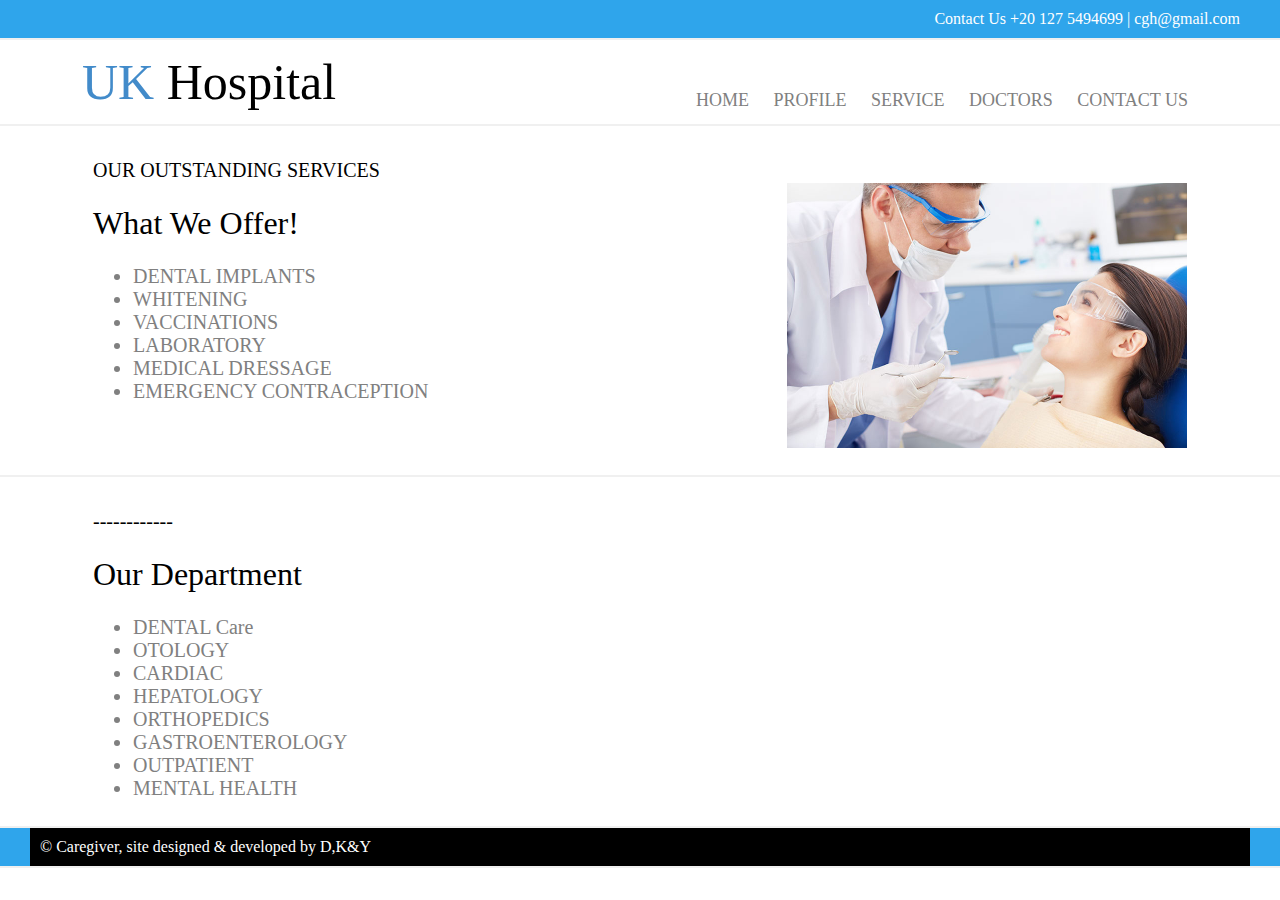
<file: service.html>
<html>
<head>
	<title>Caregiver </title>
	
	<link href="css/style.css" type="text/css" rel="stylesheet">
	
</head>
<body>
	
	<div class="top">
		<div>
		 Contact Us +20 127 5494699 | cgh@gmail.com 
		</div>
	</div>
	
	<div class="logo">
		<div>
			<table>
				<tr>
					<td width="600px" style="font-size:50px;font-family:forte;"> <font color="#428bca"> UK  </font><font color="#000"> Hospital</font> </td>
					<td> <br> <br>
						<font size="4px"> 
							<a href="index.html">HOME</a> 
							<a href="profile.html">PROFILE</a>  
							<a href="service.html">SERVICE</a>
							<a href="doctor.html">DOCTORS</a> 
							<a href="contact.html">CONTACT US</a>
						</font>
					</td>
				</tr>
			</table>
		</div>
	</div>
	
	
	
	<div class="bottom">
		<div>
			<table border="0">
				<tr>
					<td width="700px">
						<font color="#000"> OUR OUTSTANDING SERVICES</font> <br> <br>

					<font color="#000" size="6px"> What We Offer! </font> <br> <br>

					
					<ul>
					<li> DENTAL IMPLANTS
					<li> WHITENING
					<li> VACCINATIONS
					<li> LABORATORY
					<li> MEDICAL DRESSAGE
					<li> EMERGENCY CONTRACEPTION
					</ul>
 <br><br>

<br>
 </td>
					
					
					<td style="padding-left:20px;"> <img src="img/01.jpg" width="400px"></td>
				</tr>
			
				
			</table>
		</div>
	</div>
	
	<div class="bottom">
		<div>
			<table border="0">
				<tr>
					<td width="700px">
						<font color="#000">------------ </font> <br> <br>

					<font color="#000" size="6px"> Our Department </font> <br> <br>

					<ul>
					<li> DENTAL Care
					<li> OTOLOGY
					<li> CARDIAC
					<li> HEPATOLOGY
					<li> ORTHOPEDICS
					<li> GASTROENTEROLOGY
					<li> OUTPATIENT
					<li> MENTAL HEALTH
					</ul>


<br>
 </td>
					
					
					<td style="padding-left:20px;"> </td>
				</tr>
			
				
			</table>
		</div>
	</div>
	
	
	<div class="nav_down">
		<div>
		 &copy; Caregiver, site designed & developed by D,K&Y
		</div>
	</div>
</file>
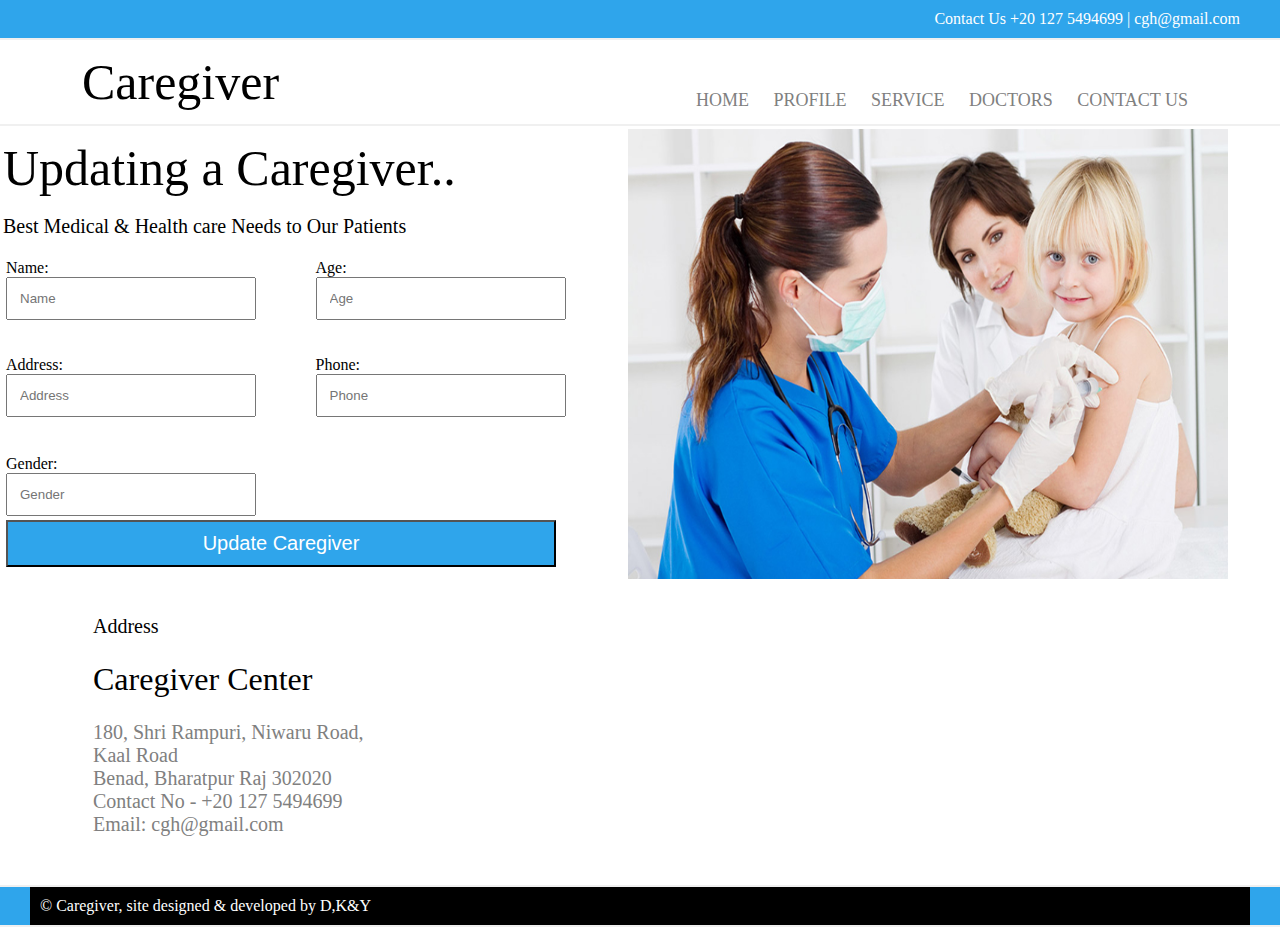
<file: update.html>
<html>
<head>
	<title> Caregiver </title>
	
	<link href="css/style.css" type="text/css" rel="stylesheet">
	<script type="text/javascript" src="script.js"></script>
	
</head>
<body>
	
	<div class="top">
		<div>
		 Contact Us +20 127 5494699 | cgh@gmail.com
		</div>
	</div>
	
	<div class="logo">
		<div>
			<table>
				<tr>
					<td width="600px" style="font-size:50px;font-family:forte;"> <font color="#428bca"> </font><font color="#000">Caregiver</font> </td>
					<td> <br> <br>
						<font size="4px"> 
							<a href="index.html">HOME</a> 
							<a href="profile.html">PROFILE</a>  
							<a href="service.html">SERVICE</a>
							<a href="doctor.html">DOCTORS</a> 
							<a href="contact.html">CONTACT US</a>
						</font>
					</td>
				</tr>
			</table>
		</div>
	</div>
	

		<div>
			
			<table border="0">
				<tr>
					<td width="646px">
						<font color="#000" style="font-size:50px;font-family:Century Gothic;" > Updating a Caregiver.. </font> <br> <br>

					<font color="#000" style="font-size:20px;font-family:Century Gothic;"> Best Medical & Health care Needs to Our Patients </font> <br> <br>

					<table>
										
					<tr>
						<td><label>Name: </label> <input  type="text" id="myText" placeholder ="Name">
							<td><label>Age: </label><input type="text" id="myText1" placeholder="Age">
					</tr>
					<tr height="30px">	
					</tr>
		
					<tr>
						<td><label>Address: </label><input  type="text" id="myText2" placeholder="Address">
						<td><label>Phone: </label><input type="text" id="myText3" minlength="11" maxlength="11" placeholder="Phone">
					</tr>
					<tr height="30px">	
					</tr>
					<tr>
						
					</tr>
						<td><label>Gender: </label><input  type="text" id="myText4" placeholder="Gender">
					<tr>
						<td colspan="2"><button onclick="getUpdatedCareGiver()"> Update Caregiver </button>
					</tr>
				</table>

					
					
					<td style="padding-right:50px;"> <img src="img/about.jpg" width="600px" height="450px"></td>
				
			
				
			</table>
		
		
	</div>
	
	<div class="bottom">
		<div>
			<table border="0">
				<tr>
					<td width="700px">
						<font color="#000">Address </font> <br> <br>

					<font color="#000" size="6px"> Caregiver Center</font> <br> <br>

180, Shri Rampuri, Niwaru Road,<br>
Kaal Road <br> Benad, Bharatpur Raj 302020 <br> Contact No - +20 127 5494699 <br> Email: cgh@gmail.com<br><br>


<br>
 </td>
					
					
					<td style="padding-left:20px;"> </td>
				</tr>
			
				
			</table>
		</div>
	</div>
	
	
	<div class="nav_down">
		<div>
		 &copy; Caregiver, site designed & developed by D,K&Y 
		</div>
	</div>
</file>
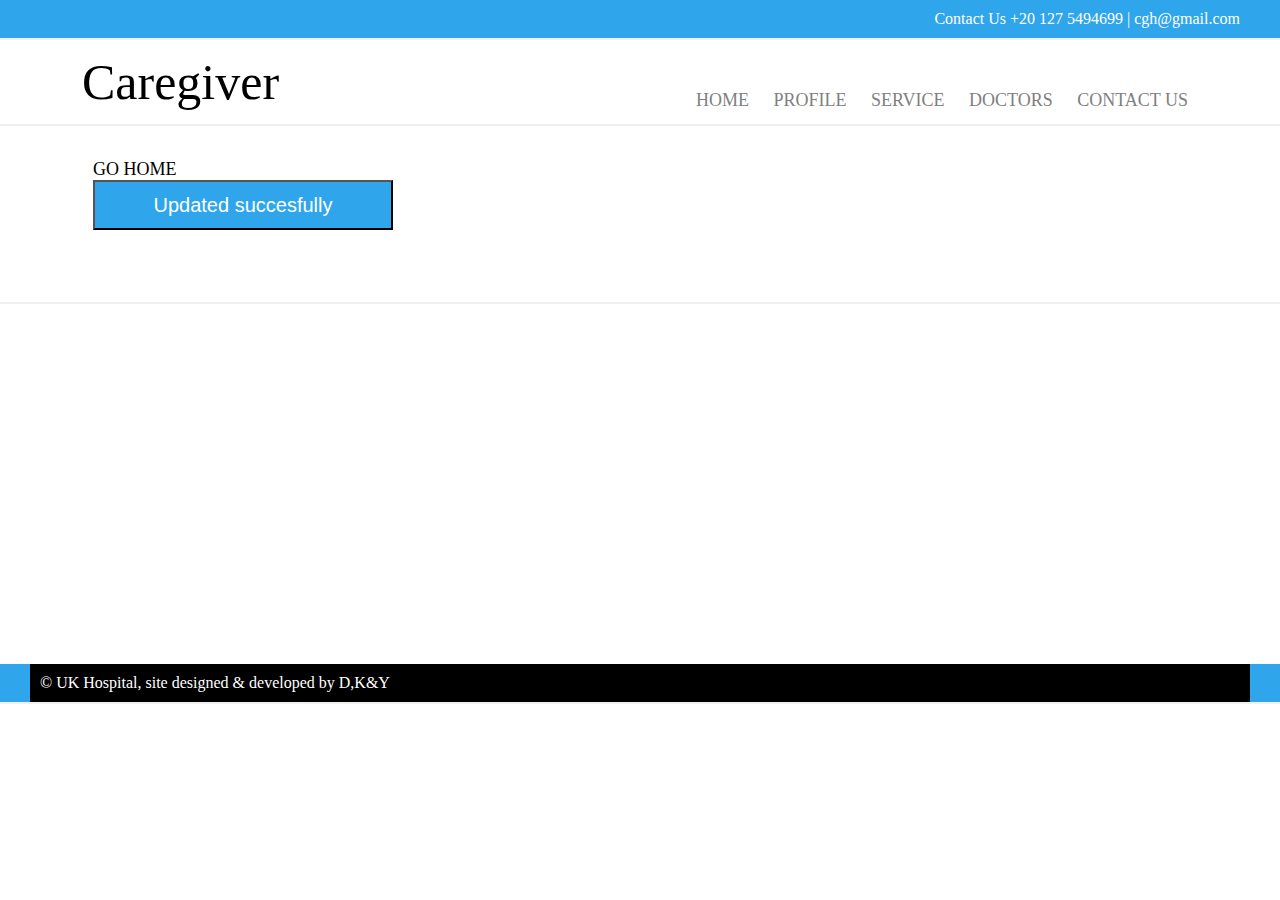
<file: UpdatedSuccess.html>
<html>
<head>
	<title> Caregiver </title>
	
	<link href="css/style.css" type="text/css" rel="stylesheet">
	
</head>
<body>
	
	<div class="top">
		<div>
		 Contact Us +20 127 5494699 | cgh@gmail.com
		</div>
	</div>
	
	<div class="logo">
		<div>
			<table>
				<tr>
					<td width="600px" style="font-size:50px;font-family:forte;"><font color="#000"> Caregiver</font> </td>
					<td> <br> <br>
						<font size="4px"> 
							<a href="index.html">HOME</a> 
							<a href="profile.html">PROFILE</a>  
							<a href="service.html">SERVICE</a>
							<a href="doctor.html">DOCTORS</a> 
							<a href="contact.html">CONTACT US</a>
						</font>
					</td>
				</tr>
			</table>
		</div>
	</div>
	
	
	
	
	
	<div class="bottom">
		<div>
			<table border="0">
				<tr>
					<td width="500px">
						
<form method="POST" action="profile.html">
	                 <font style="font-family:Century Gothic" color="#000"  size="4px"> GO HOME</font><br>
					<button style="width: 300px; height: 50px" type="submit" >Updated succesfully</button>
				</form>

					

<br>
<br>
<br>
 </td>
					
					
					<td style="padding-left:20px;"> </td>
				</tr>
			
				
			</table>
		</div>
	</div>
	
	<br><br><br><br><br><br><br><br><br><br><br><br><br><br><br><br><br><br><br><br>
	<div class="nav_down">
		<div>
		 &copy; UK Hospital, site designed & developed by D,K&Y
		</div>
	</div>
</file>
<file: css/style.css>
*{
	margin:auto;
	padding:auto;
}
.top{
	width:100%;
	background-color:#2FA5EB !important;
	border-bottom:2px solid #f0f0f0;
}
.top div{
	width:1200px;
	color:#fff;
	background-color:#2FA5EB !important;
	font-family:calibri;
	padding:10px;
	text-align:right;
}

.logo{
	width:100%;
	background-color:;
	border-bottom:2px solid #f0f0f0;
}
.logo div{
	width:1200px;
	background-color:;
	font-family:calibri;
	padding:10px;
	text-align:left;
}
.logo div table a{
	padding:10px;
	text-decoration:none;
	color:gray;
}
.logo div table a:hover{
	color:#428bca;
	border-bottom:2px solid gray;
}

.middle{
	width:100%;
	border-bottom:2px solid #f0f0f0;
}
.middle div{
	width:1200px;
	height:400px;
	font-family:calibri;
}
.middle div p{
	width:1000px;
	font-weight:bold;
	height:300px;
	color:#fff;
	opacity:0.2;
	font-size:50px;
	background-color:#000;
}

.bottom{
	width:100%;
	background-color:;
	border-bottom:2px solid #f0f0f0;
}
.bottom div{
	width:1200px;
	color:#fff;
	background-color:;
	font-family:calibri;
	text-align:right;
}
.bottom div table{
	padding-top:30px;
	width:1100px;
	text-align:justify;
	color:gray;
	font-size:20px;
}

.bottom_up{
	width:100%;
	background-color:;
	border-bottom:2px solid #f0f0f0;
}
.bottom_up div{
	padding-top:20px;
	width:1200px;
	text-align:center;
	background-color:;
	font-family:forte;
	font-size:30px;
	padding-bottom:20px;
}

.bottom_up div table{
	padding-top:30px;
	font-size:30px;
	width:1100px;
	text-align:center;
	background-color:;
	font-family:calibri;
	
}

input[type="text"]{
	padding:12px;
	width:250px;
}
select{
	padding:12px;
	width:250px;
}
textarea{
	padding:50px;
	width:550px;
	height: 200px
}
button{
	width:550px;
	padding:10px;
	color:#fff;
	font-size:20px;
	background-color:#2FA5EB !important;
}


.nav_down{
	width:100%;
	background-color:#2FA5EB !important;
	border-bottom:2px solid #f0f0f0;
}
.nav_down div{
	width:1200px;
	color:#fff;
	background-color:#000;
	font-family:calibri;
	padding:10px;
	text-align:left;
	
}

label{
	font-family: Century Gothic;
    display: inline-block;
    float: left;
    clear: left;
    width: 70px;
    text-align:left;
}
input {
  display: inline-block;
  float: left;
}

 img.sticky {
  position: -webkit-sticky;
  position: sticky;
  top: 200;
  width: 500px;
}

 button.b2{
 	width:100px;
	padding:10px;
	color:#fff;
	font-size:12px;
	background-color:#2FA5EB !important;
 }
</file>
